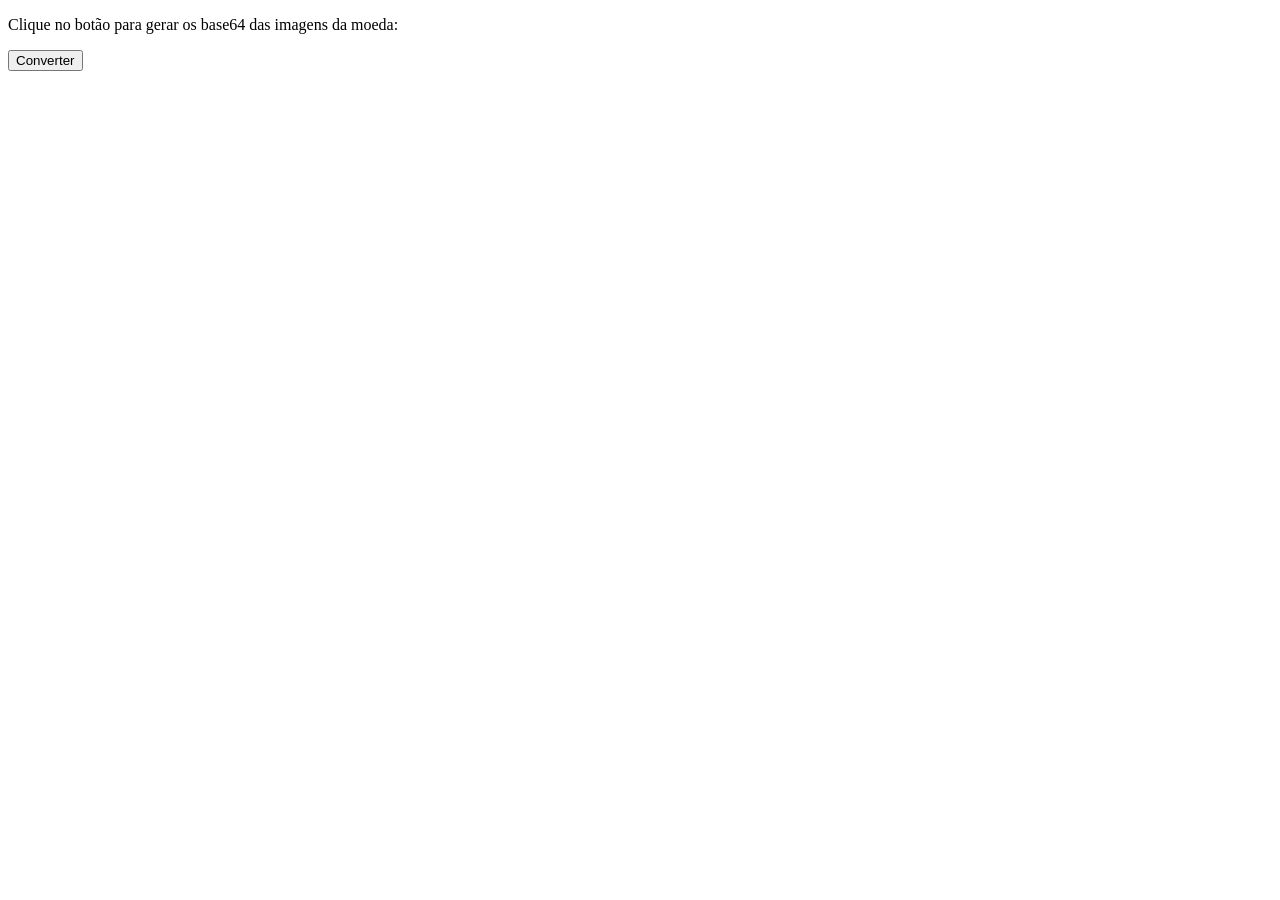
<file: _converter.html>
<!DOCTYPE html>
<html>
<head><title>Base64 Converter</title></head>
<body>
<p>Clique no botão para gerar os base64 das imagens da moeda:</p>
<button onclick="convert()">Converter</button>
<pre id="out" style="word-break:break-all;font-size:10px;max-height:400px;overflow:auto"></pre>
<script>
async function convert() {
  const paths = [
    'file:///C:/Users/conta/.gemini/antigravity/brain/02a6e1b8-734b-434e-8296-5ef438af7533/coin_cara_1783809999303.jpg',
    'file:///C:/Users/conta/.gemini/antigravity/brain/02a6e1b8-734b-434e-8296-5ef438af7533/coin_coroa_1783810016016.jpg'
  ];
  const names = ['coin_cara', 'coin_coroa'];
  let out = '';
  for (let i = 0; i < paths.length; i++) {
    const resp = await fetch(paths[i]);
    const blob = await resp.blob();
    const reader = new FileReader();
    const b64 = await new Promise(res => { reader.onload = e => res(e.target.result); reader.readAsDataURL(blob); });
    out += names[i] + ':\n' + b64 + '\n\n';
    // Also try to download
    const a = document.createElement('a');
    a.href = b64;
    a.download = names[i] + '.jpg';
    a.click();
  }
  document.getElementById('out').textContent = out;
}
</script>
</body>
</html>
</file>
